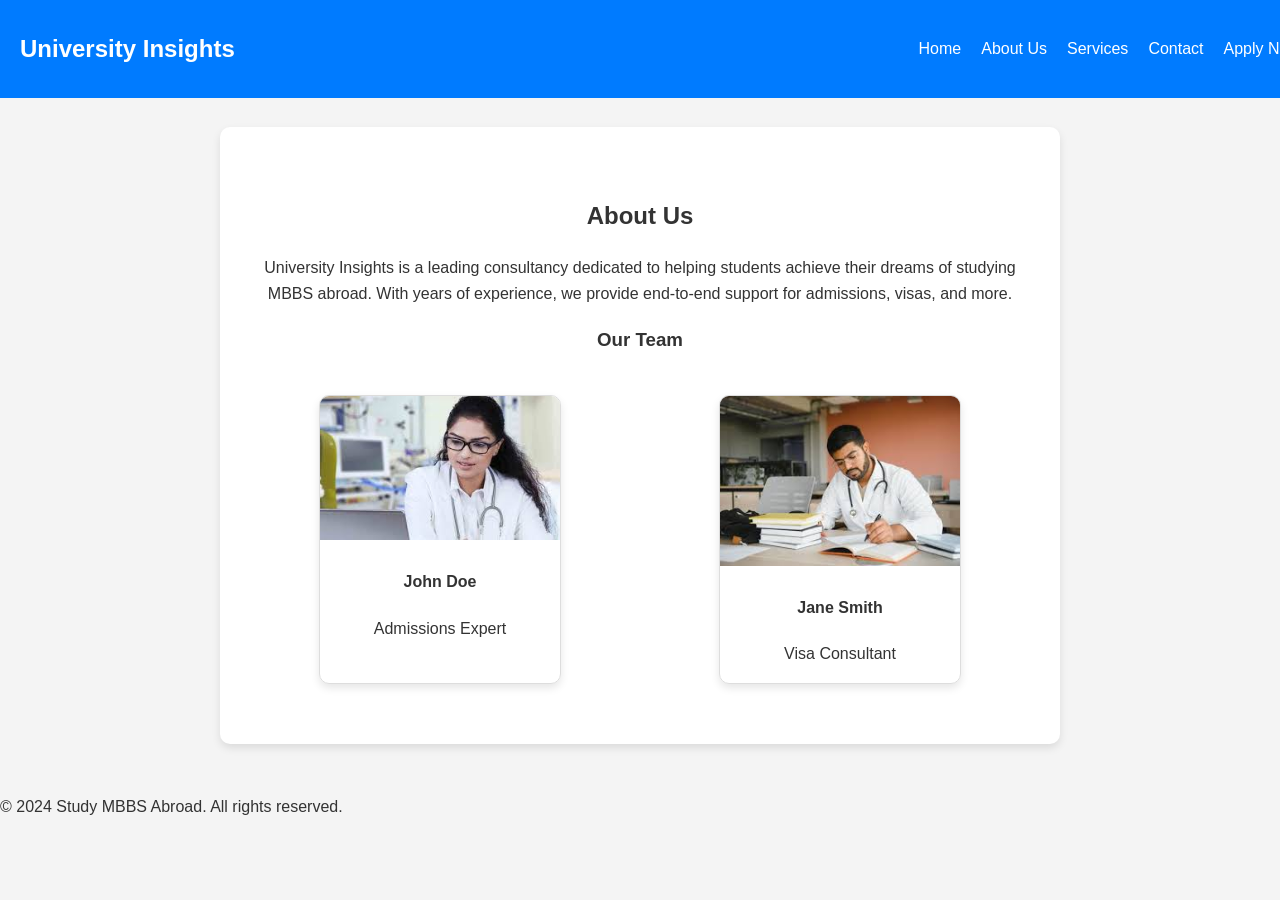
<file: about.html>
<!DOCTYPE html>
<html lang="en">
<head>
  <meta charset="UTF-8">
  <meta name="viewport" content="width=device-width, initial-scale=1.0">
  <title>About Us | University Insights</title>
  <link rel="stylesheet" href="styles.css">
</head>
<body>
  <!-- Navbar -->
  <nav class="navbar">
    <div class="logo">
      <a href="index.html">University Insights</a>
    </div>
    <ul class="nav-links">
      <li><a href="index.html">Home</a></li>
      <li><a href="about.html">About Us</a></li>
      <li><a href="services.html">Services</a></li>
      <li><a href="contact.html">Contact</a></li>
      <li><a href="leadform.html" class="cta-button">Apply Now</a></li>
    </ul>
  </nav>
  <br><br><br>
  <!-- About Us Section -->
  <section class="about-section">
    <h2>About Us</h2>
    <p>University Insights is a leading consultancy dedicated to helping students achieve their dreams of studying MBBS abroad. With years of experience, we provide end-to-end support for admissions, visas, and more.</p>
    <div class="team">
      <h3>Our Team</h3>
      <div class="team-members">
        <div class="member">
          <img src="d1.jpg" alt="Team Member 1">
          <h4>John Doe</h4>
          <p>Admissions Expert</p>
        </div>
        <div class="member">
          <img src="d2.jpg" alt="Team Member 2">
          <h4>Jane Smith</h4>
          <p>Visa Consultant</p>
        </div>
      </div>
    </div>
  </section>
  <footer class="bg-blue-600 text-white text-center py-4 mt-12 shadow-lg animate-fadeInUp">
    <p>&copy; 2024 Study MBBS Abroad. All rights reserved.</p>
  </footer>

</body>
</html>
</file>
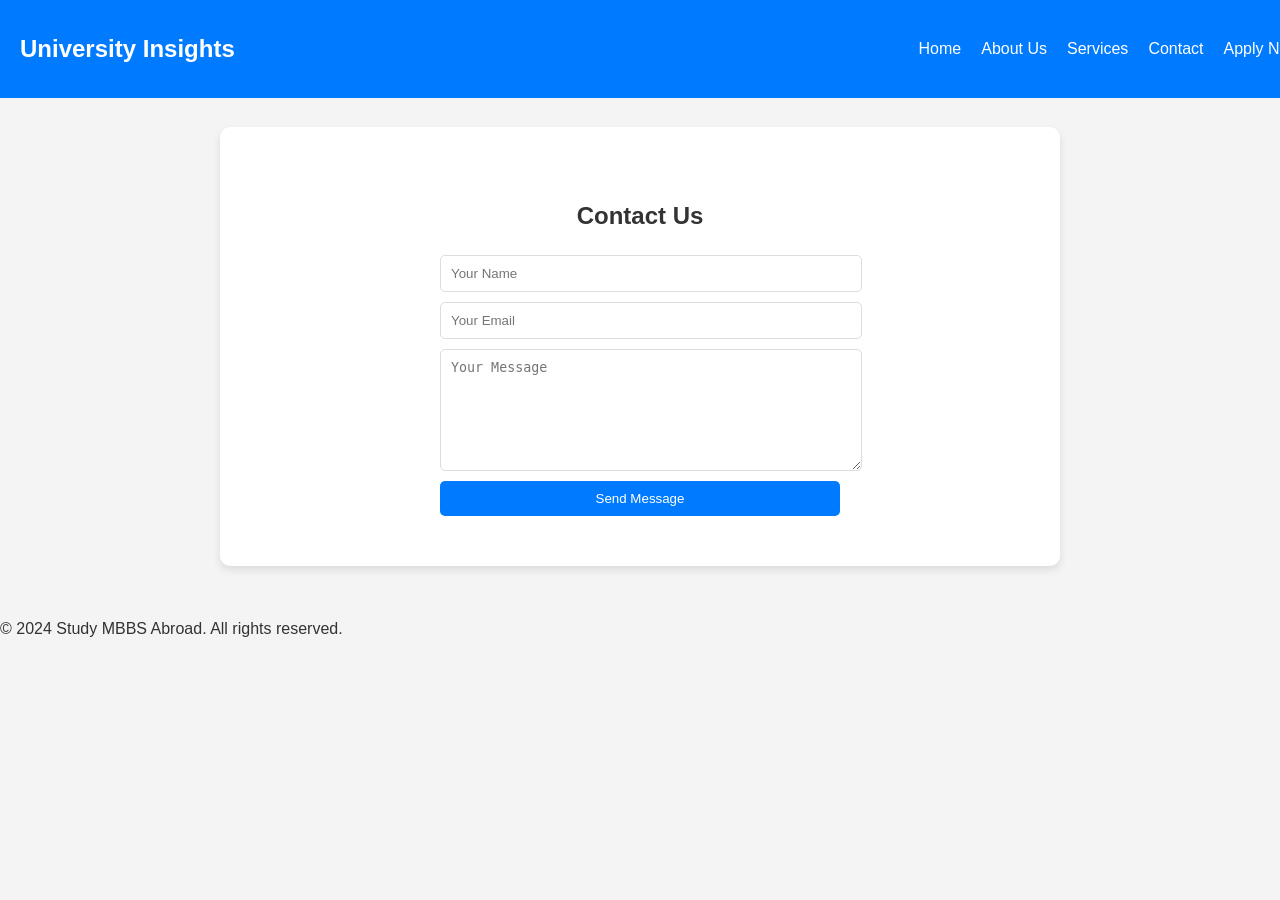
<file: contact.html>
<!DOCTYPE html>
<html lang="en">
<head>
  <meta charset="UTF-8">
  <meta name="viewport" content="width=device-width, initial-scale=1.0">
  <title>Contact Us | University Insights</title>
  <link rel="stylesheet" href="styles.css">
</head>
<body>
  <!-- Navbar -->
  <nav class="navbar">
    <div class="logo">
      <a href="index.html">University Insights</a>
    </div>
    <ul class="nav-links">
      <li><a href="index.html">Home</a></li>
      <li><a href="about.html">About Us</a></li>
      <li><a href="services.html">Services</a></li>
      <li><a href="contact.html">Contact</a></li>
      <li><a href="leadform.html" class="cta-button">Apply Now</a></li>
    </ul>
  </nav>
  <br><br><br>
  <!-- Contact Section -->
  <section class="contact-section">
    <h2>Contact Us</h2>
    <form id="contactForm">
      <input type="text" name="name" placeholder="Your Name" required>
      <input type="email" name="email" placeholder="Your Email" required>
      <textarea name="message" placeholder="Your Message" required></textarea>
      <button type="submit">Send Message</button>
    </form>
  </section>
  <footer class="bg-blue-600 text-white text-center py-4 mt-12 shadow-lg animate-fadeInUp">
    <p>&copy; 2024 Study MBBS Abroad. All rights reserved.</p>
  </footer>

</body>
</html>
</file>
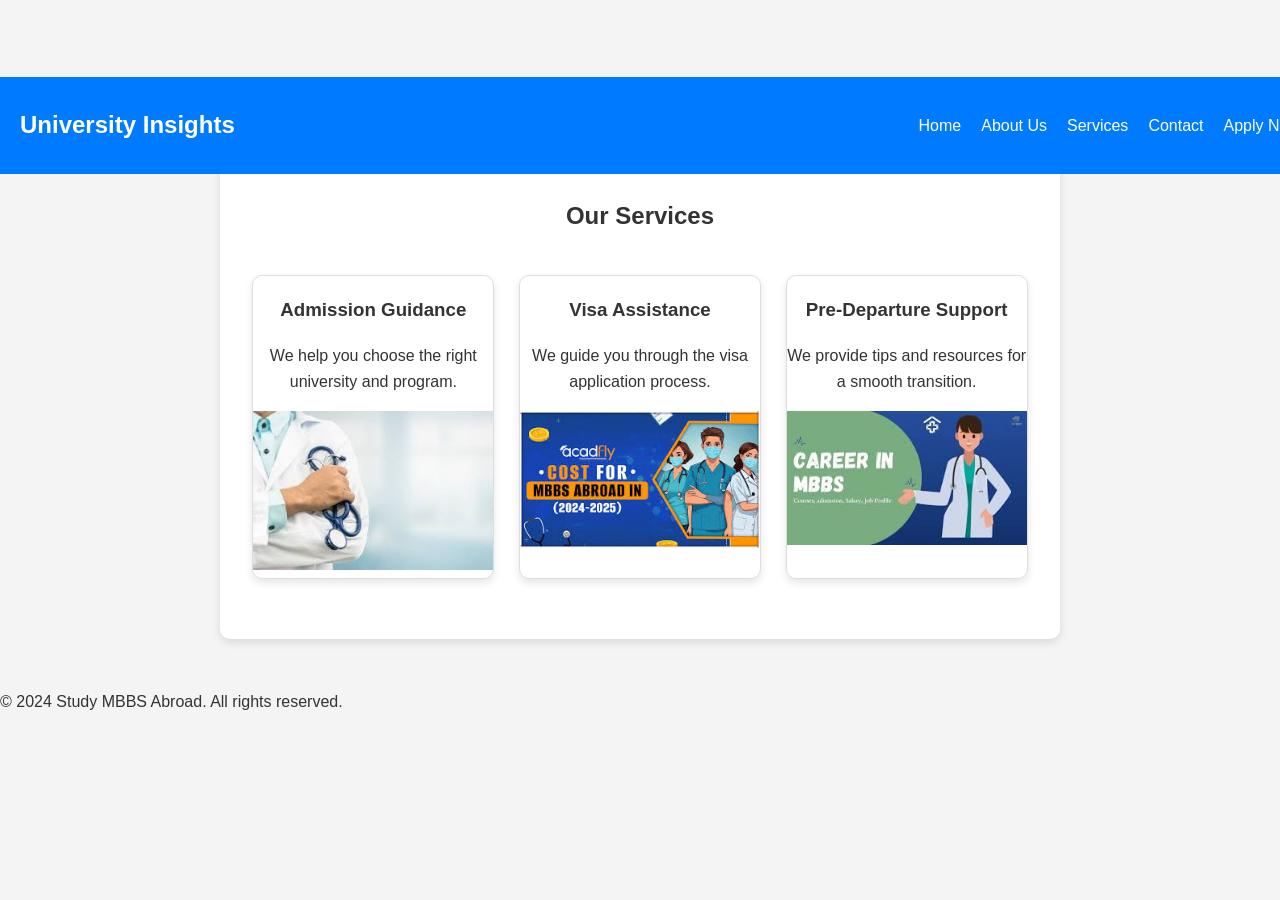
<file: services.html>
<!DOCTYPE html>
<html lang="en">
<head>
  <meta charset="UTF-8">
  <meta name="viewport" content="width=device-width, initial-scale=1.0">
  <title>Services | University Insights</title>
  <link rel="stylesheet" href="styles.css">
</head>
<body>
    <br><br><br>
  <!-- Navbar -->
  <nav class="navbar">
    <div class="logo">
      <a href="index.html">University Insights</a>
    </div>
    <ul class="nav-links">
      <li><a href="index.html">Home</a></li>
      <li><a href="about.html">About Us</a></li>
      <li><a href="services.html">Services</a></li>
      <li><a href="contact.html">Contact</a></li>
      <li><a href="leadform.html" class="cta-button">Apply Now</a></li>
    </ul>
  </nav>

  <!-- Services Section -->
  <section class="services-section">
    <h2>Our Services</h2>
    <div class="service-list">
      <div class="service">
        <h3>Admission Guidance</h3>
        <p>We help you choose the right university and program.</p>
        <img src="mbbs.jpg" alt="">
      </div>
      <div class="service">
        <h3>Visa Assistance</h3>
        <p>We guide you through the visa application process.</p>
        <img src="abroad.jpg" alt="">
      </div>
      <div class="service">
        <h3>Pre-Departure Support</h3>
        <p>We provide tips and resources for a smooth transition.</p>
        <img src="mmbs.jpg" alt="">
      </div>
    </div>
  </section>
  <footer class="bg-blue-600 text-white text-center py-4 mt-12 shadow-lg animate-fadeInUp">
    <p>&copy; 2024 Study MBBS Abroad. All rights reserved.</p>
  </footer>

</body>
</html>
</file>
<file: styles.css>
/* General Styles */
body {
    font-family: 'Arial', sans-serif;
    margin: 0;
    padding: 0;
    line-height: 1.6;
    color: #333;
    background: #f4f4f4;
  }
  
  /* Navbar */
  .navbar {
    display: flex;
    justify-content: space-between;
    align-items: center;
    padding: 20px;
    background: #007BFF;
    color: white;
    position: fixed;
    width: 100%;
    z-index: 1000;
    transition: background 0.3s ease;
  }
  
  .navbar .logo {
    display: flex;
    align-items: center;
  }
  
  .navbar .logo img {
    width: 50px;
    height: auto;
    margin-right: 10px;
  }
  
  .navbar .logo a {
    color: white;
    text-decoration: none;
    font-size: 1.5rem;
    font-weight: bold;
  }
  
  .navbar .nav-links {
    list-style: none;
    display: flex;
    gap: 20px;
  }
  
  .navbar .nav-links a {
    color: white;
    text-decoration: none;
    transition: color 0.3s ease;
  }
  
  .navbar .nav-links a:hover {
    color: #fff;
    text-shadow: 0 0 10px rgba(255, 255, 255, 0.5);
  }
  
  /* Hero Section */
  .hero-section {
    background: url('back.jpg') no-repeat center center/cover;
    color: white;
    text-align: center;
    padding: 100px 20px;
    display: flex;
    flex-direction: column;
    justify-content: center;
    align-items: center;
    position: relative;
    top: 60px;
  }
  
  .hero-section h1 {
    font-size: 3rem;
    margin-bottom: 20px;
  }
  
  .hero-section p {
    font-size: 1.5rem;
    margin-bottom: 30px;
  }
  
  .hero-section .cta-button {
    background: #ff6347;
    color: white;
    padding: 10px 20px;
    text-decoration: none;
    border-radius: 5px;
    transition: background 0.3s ease;
  }
  
  .hero-section .cta-button:hover {
    background: #e05d44;
  }
  
  /* About Us Section */
  .about-section {
    padding: 50px 20px;
    text-align: center;
    background: white;
    border-radius: 10px;
    box-shadow: 0 4px 8px rgba(0, 0, 0, 0.1);
    margin: 50px auto;
    max-width: 800px;
    animation: fadeIn 1s ease;
  }
  
  .team-members {
    display: flex;
    justify-content: space-around;
    flex-wrap: wrap;
    margin-top: 30px;
  }
  
  .member {
    width: 30%;
    margin: 10px;
    border: 1px solid #ddd;
    border-radius: 10px;
    overflow: hidden;
    box-shadow: 0 4px 8px rgba(0, 0, 0, 0.1);
    transition: transform 0.3s ease;
  }
  
  .member:hover {
    transform: scale(1.05);
  }
  
  .member img {
    width: 100%;
    height: auto;
  }
  
  /* Services Section */
  .services-section {
    padding: 50px 20px;
    text-align: center;
    background: white;
    border-radius: 10px;
    box-shadow: 0 4px 8px rgba(0, 0, 0, 0.1);
    margin: 50px auto;
    max-width: 800px;
    animation: fadeIn 1s ease;
  }
  
  .service-list {
    display: flex;
    justify-content: space-around;
    flex-wrap: wrap;
    margin-top: 30px;
  }
  
  .service {
    width: 30%;
    margin: 10px;
    border: 1px solid #ddd;
    border-radius: 10px;
    overflow: hidden;
    box-shadow: 0 4px 8px rgba(0, 0, 0, 0.1);
    transition: transform 0.3s ease;
  }
  
  .service:hover {
    transform: scale(1.05);
  }
  
  .service img {
    width: 100%;
    height: auto;
  }
  
  /* Contact Section */
  .contact-section {
    padding: 50px 20px;
    text-align: center;
    background: white;
    border-radius: 10px;
    box-shadow: 0 4px 8px rgba(0, 0, 0, 0.1);
    margin: 50px auto;
    max-width: 800px;
    animation: fadeIn 1s ease;
  }
  
  .contact-section form {
    display: flex;
    flex-direction: column;
    gap: 10px;
    max-width: 400px;
    margin: 0 auto;
  }
  
  .contact-section textarea {
    height: 100px;
  }
  
  .contact-section input[type="text"],
  .contact-section input[type="email"],
  .contact-section textarea {
    width: 100%;
    padding: 10px;
    border: 1px solid #ddd;
    border-radius: 5px;
    transition: border 0.3s ease;
  }
  
  .contact-section input[type="text"]:focus,
  .contact-section input[type="email"]:focus,
  .contact-section textarea:focus {
    border: 1px solid #007BFF;
  }
  
  .contact-section button {
    background: #007BFF;
    color: white;
    padding: 10px 20px;
    border: none;
    border-radius: 5px;
    cursor: pointer;
    transition: background 0.3s ease;
  }
  
  .contact-section button:hover {
    background: #0056b3;
  }
  
  /* Lead Form Section */
  .lead-form-section {
    padding: 50px 20px;
    text-align: center;
    background: white;
    border-radius: 10px;
    box-shadow: 0 4px 8px rgba(0, 0, 0, 0.1);
    margin: 50px auto;
    max-width: 800px;
    animation: fadeIn 1s ease;
  }
  
  .lead-form-section form {
    display: flex;
    flex-direction: column;
    gap: 10px;
    max-width: 400px;
    margin: 0 auto;
  }
  
  .lead-form-section input[type="text"],
  .lead-form-section input[type="email"],
  .lead-form-section input[type="tel"],
  .lead-form-section select {
    width: 100%;
    padding: 10px;
    border: 1px solid #ddd;
    border-radius: 5px;
    transition: border 0.3s ease;
  }
  
  .lead-form-section input[type="text"]:focus,
  .lead-form-section input[type="email"]:focus,
  .lead-form-section input[type="tel"]:focus,
  .lead-form-section select:focus {
    border: 1px solid #007BFF;
  }
  
  .lead-form-section button {
    background: #007BFF;
    color: white;
    padding: 10px 20px;
    border: none;
    border-radius: 5px;
    cursor: pointer;
    transition: background 0.3s ease;
  }
  
  .lead-form-section button:hover {
    background: #0056b3;
  }
  
  /* Animations */
  @keyframes fadeIn {
    from {
      opacity: 0;
      transform: translateY(20px);
    }
    to {
      opacity: 1;
      transform: translateY(0);
    }
  }
</file>
